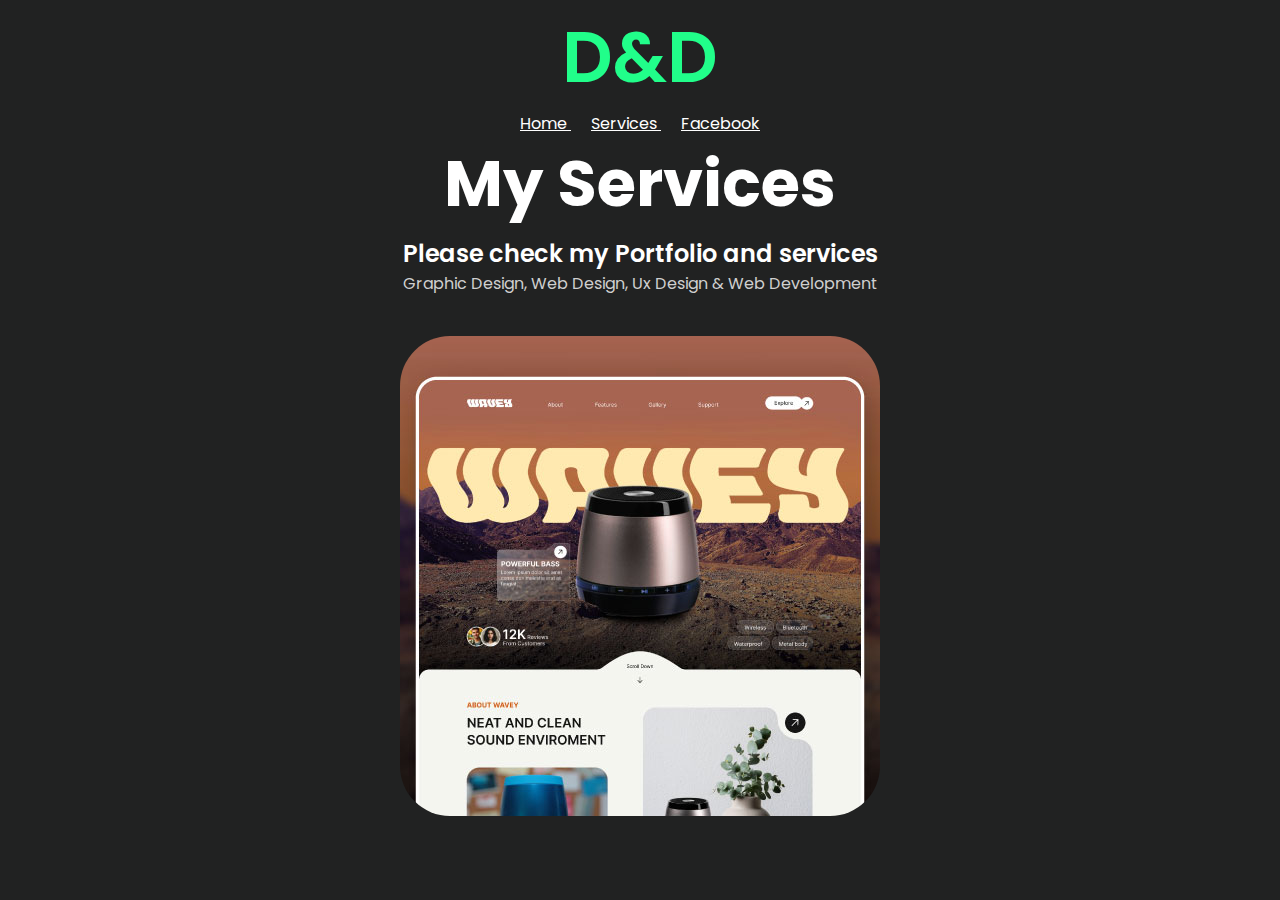
<file: about.html>
<!DOCTYPE html>
	<html lang="en">
	<head>
		
		<meta charset="utf-8">
		<meta name="viewport" content="width=device-width, initial-scale=1">
		<link rel="preconnect" href="https://fonts.googleapis.com">

		<link rel="preconnect" href="https://fonts.gstatic.com" crossorigin>
		<link href="https://fonts.googleapis.com/css2?
			family=Poppins:ital,wght@0,100;0,200;0,300;0,
			400;0,500;0,600;0,700;0,800;0,900;1,100;1,200;1,
			300;1,400;1,500;1,600;1,700;1,800;1,900&display=swap" 
			rel="stylesheet">
			
			<title>My Services</title>
	
		</head>
	<link rel="stylesheet" href="css/style.css">

	<header>
		
		<h2 class="logo">
			D&D
		</h2>
		
		<a href="index.html">
			Home
		</a>

		<a href="about.html">
			Services
		</a>

		<a href="https://www.facebook.com/real.ibnulakash" target="_blank">
			Facebook
		</a>
		
	</header>

	<body>
	
		<h1>My Services</h1>
		<h2>Please check my Portfolio and services</h2>

			<p>Graphic Design, Web Design, Ux Design & Web Development</p>

			<img src="images/service.jpg" alt="akash">
			
			
	</body>
	</html>
</file>
<file: css/style.css>
body {
background-color: #212222;
}

header {
  align-content: center;
  text-align: center;
}
h1 { 
  font-family: poppins;
  font-weight:bold;
  color: #ffffff;
  margin-top: 0%;
  margin-bottom: 0;
  text-align: center;
  font-size: 64px;
}

h2 { 
  font-family: poppins;
  font-weight:600;
  color: #ffffff;
  margin-top: 5px;
  text-align: center
}

p {
  font-family: poppins;
  color: #cfcfcf;
  text-align: center;
  width: 500px;
  display: block;
  margin: auto;
}
a {
  font-family: poppins;
  color: #ffffff;
  margin-left: 10px;
  margin-right: 10px;
}

.profile-pic {
    display: block;
  margin: auto;
  margin-top: 40px;
  border-radius: 100px;
}

img {
  display: block;
  margin: auto;
  margin-top: 40px;
  border-radius: 50px;
  transition: 1s;
}

.logo {
  font-size: 70px;
  margin-bottom: 0%;
  color: #21FE8A;
}

button {
  display: block;
  margin: auto;
  margin-top: 20px;
  padding-left: 30px;
  padding-right: 30px;
  padding-top: 20px;
  padding-bottom: 20px;
  font-size: 18px;
  border-radius: 50px;
  color: #ffffff;
  background-color: #212222;
  border-color: #ffffff;
  border-style: solid;
  transition: background-color 1s,
  color 1s;
}
button:hover {
  background-color: #21FE8A;
  color: #212222;
  border: none;
  box-shadow: 2px 3px 15px #41da8d;
}
button:active {
  opacity: 0.7;
}

img:hover {
  transition: 1s;
  box-shadow: 2px 3px 15px #41da8d;
}

section {
  height: 100vh;
  margin-top: 100px;
  margin-bottom: 100px;
  position: relative;
  }

#section-1 {
  background-color: #212222;
  height: 100vh;
  margin-top: 100px;
  margin-bottom: 100px;
  position: relative;
}

#section-2 {
  background-color: #212222;
  height: 100vh;
  margin-top: 400px;
  margin-bottom: 100px;
  position: relative;

}

video {
  display: block;
  margin: auto;
  margin-top: 40px;
  border-radius: 50px;
  object-fit: cover;

}

* {
  padding: 0;
  margin: 0;
  box-sizing: border-box;
}
.contact-group {
  
  height: 100vh;
  align-content: center;
  display: flex;
  justify-content: center;
  text-align: center;
}

.contact-left {
  display: flex;
  flex-direction: column;
  align-items: start;
  gap: 20px;
}

input {
  width: 400px;
  height: 50px;
  padding: 25px;
  border-radius: 50px;
  color:#212222
}

textarea {
  width: 400px;
  height: 140px;
  padding: 15px;
  border-radius: 20px;
  color:#212222
}

hr {
  width: 120px;
  height: 5px;
  border: none;
  color: #21FE8A;
}
</file>
